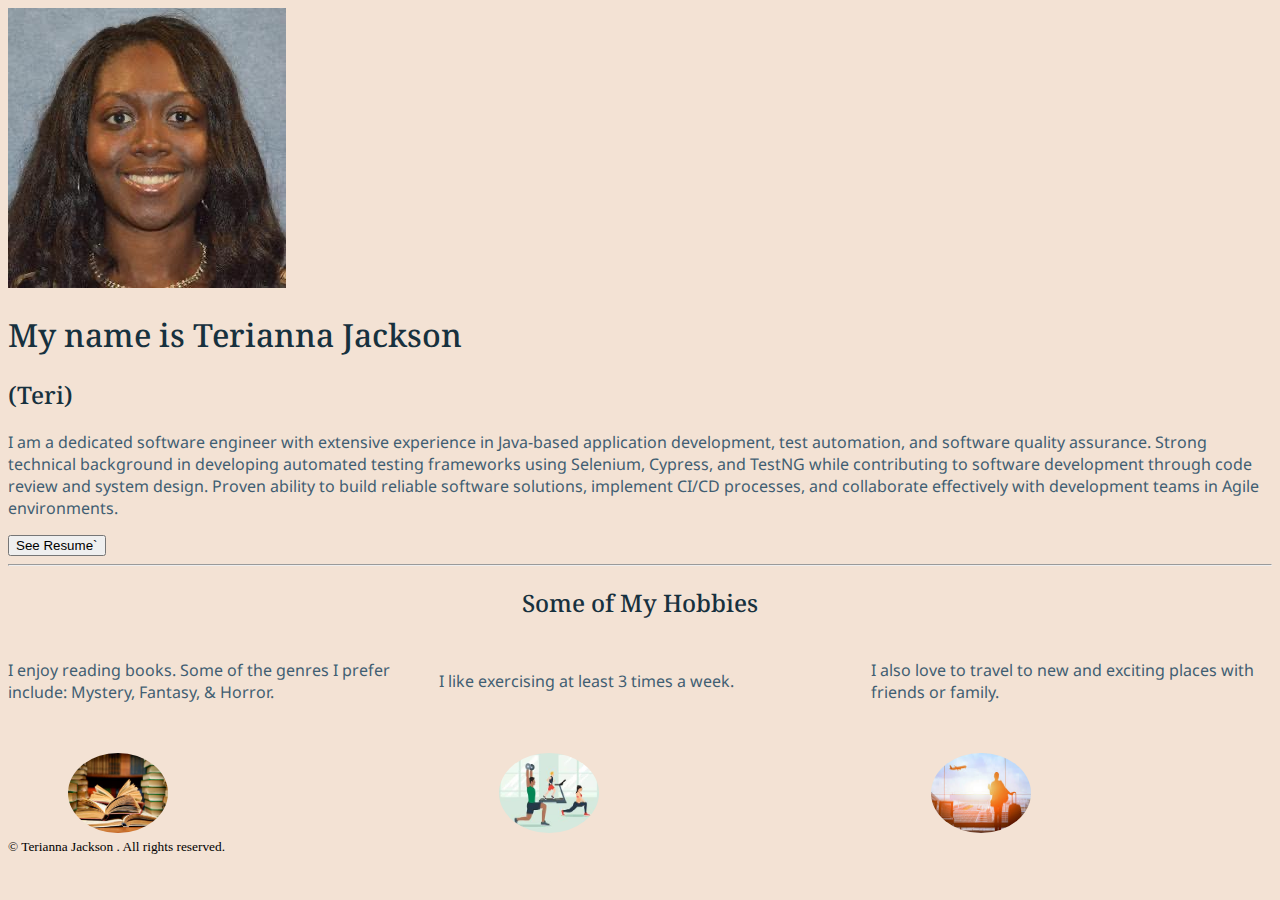
<file: index.html>
<!DOCTYPE html>
<html lang="en">
  <head>
    <meta charset="UTF-8" />
    <meta name="viewport" content="width=device-width, initial-scale=1.0" />
    <title>Teri Jackson</title>
    <link rel="preconnect" href="https://fonts.googleapis.com" />
    <link rel="preconnect" href="https://fonts.gstatic.com" crossorigin />
    <link
      href="https://fonts.googleapis.com/css2?family=Caveat:wght@400..700&family=Metal+Mania&family=Noto+Sans:ital,wght@0,100..900;
    1,100..900&family=Noto+Serif:ital,wght@0,100..900;1,100..900&family=Roboto+Flex:opsz,wght@8..144,100..1000&display=swap"
      rel="stylesheet"
    />
    <link
      href="https://cdn.jsdelivr.net/npm/bootstrap@5.3.7/dist/css/bootstrap.min.css"
      rel="stylesheet"
      integrity="sha384-LN+7fdVzj6u52u30Kp6M/trliBMCMKTyK833zpbD+pXdCLuTusPj697FH4R/5mcr"
      crossorigin="anonymous"
    />
    <link href="./css/style.css" rel="stylesheet" />
  </head>
  <body>
    <section id="introduction">
      <div class="container col-xxl-8 px-4 py-5">
        <div class="row flex-lg-row-reverse align-items-center g-5 py-5">
          <div class="col-10 col-sm-8 col-lg-6">
            <img
              src="./assets/images/Teri's headshot.png"
              alt="picture of Teri"
              class="rounded-circle"
            />
          </div>
          <div class="col-lg-6">
            <h1 class="display-5 fw-bold lh-1 mb-3 name">
              My name is Terianna Jackson
            </h1>
            <h2 class="name">(Teri)</h2>
            <div id="description">
              <p>
                I am a dedicated software engineer with extensive experience in
                Java-based application development, test automation, and
                software quality assurance. Strong technical background in
                developing automated testing frameworks using Selenium, Cypress,
                and TestNG while contributing to software development through
                code review and system design. Proven ability to build reliable
                software solutions, implement CI/CD processes, and collaborate
                effectively with development teams in Agile environments.
              </p>
            </div>
            <div class="d-grid gap-2 d-md-flex justify-content-md-start">
              <a href="./public/resume.html">
                <button
                  type="button"
                  class="btn btn-outline-secondary btn-lg px-4"
                  href="./public/resume.html"
                >
                  See Resume`
                </button>
              </a>
            </div>
          </div>
        </div>
      </div>
      <hr class="rounded" />
    </section>
    <section id="hobbies">
      <h2>Some of My Hobbies</h2>
      <div class="hobbby-list container">
        <div class="books-text">
          <p>
            I enjoy reading books. Some of the genres I prefer include: Mystery,
            Fantasy, & Horror.
          </p>
        </div>
        <div class="exercise-text">
          <p>I like exercising at least 3 times a week.</p>
        </div>
        <div class="travel-text">
          <p>
            I also love to travel to new and exciting places with friends or
            family.
          </p>
        </div>
        <div class="books-image">
          <img src="./assets/images/books.jpeg" alt="books" />
        </div>
        <div class="exercise-image">
          <img src="./assets/images/exercise.jpeg" alt="video games" />
        </div>
        <div class="travel-image">
          <img src="./assets/images/travel.jpeg" alt="airport" />
        </div>
      </div>
    </section>
    <div class="whitespace" height="100px"></div>
    <footer>
      <small> © Terianna Jackson . All rights reserved. </small>
    </footer>
  </body>
</html>
</file>
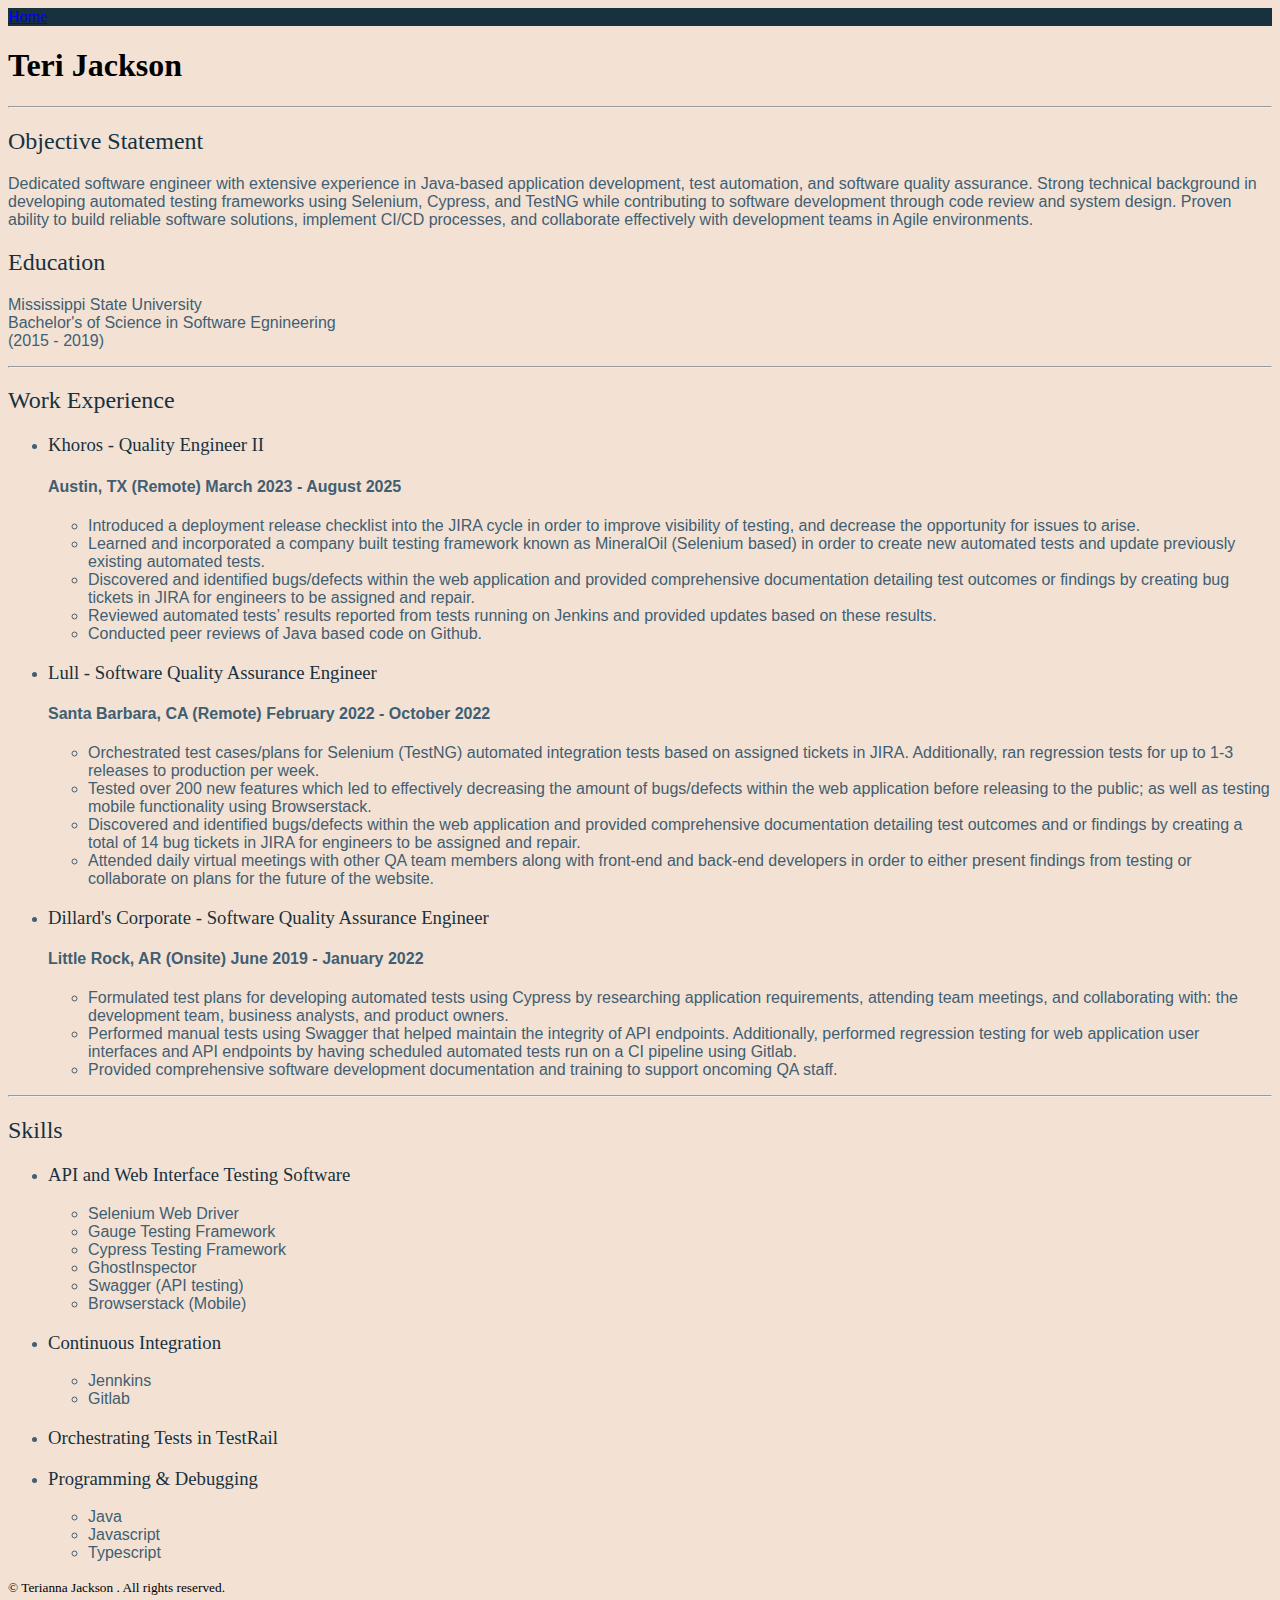
<file: public/resume.html>
<!DOCTYPE html>
<html lang="en">
  <head>
    <meta charset="UTF-8" />
    <title>Teri's Resume</title>
    <link
      href="https://cdn.jsdelivr.net/npm/bootstrap@5.3.7/dist/css/bootstrap.min.css"
      rel="stylesheet"
      integrity="sha384-LN+7fdVzj6u52u30Kp6M/trliBMCMKTyK833zpbD+pXdCLuTusPj697FH4R/5mcr"
      crossorigin="anonymous"
    />
    <link href="../css/style-resume.css" rel="stylesheet" />
  </head>
  <body>
    <nav class="navbar" style="background-color: #17313e" data-bs-theme="dark">
      <div class="container-fluid">
        <a class="navbar-brand" href="../index.html">Home</a>
      </div>
    </nav>
    <h1>Teri Jackson</h1>
    <hr />
    <h2>Objective Statement</h2>
    <p>
      Dedicated software engineer with extensive experience in Java-based
      application development, test automation, and software quality assurance.
      Strong technical background in developing automated testing frameworks
      using Selenium, Cypress, and TestNG while contributing to software
      development through code review and system design. Proven ability to build
      reliable software solutions, implement CI/CD processes, and collaborate
      effectively with development teams in Agile environments.
    </p>
    <h2>Education</h2>
    <p>
      Mississippi State University<br />
      Bachelor's of Science in Software Egnineering<br />
      (2015 - 2019)
    </p>
    <hr />
    <h2>Work Experience</h2>
    <ul>
      <li><h3>Khoros - Quality Engineer II</h3></li>
      <h4>Austin, TX (Remote) March 2023 - August 2025</h4>
      <ul>
        <li>
          Introduced a deployment release checklist into the JIRA cycle in order
          to improve visibility of testing, and decrease the opportunity for
          issues to arise.
        </li>
        <li>
          Learned and incorporated a company built testing framework known as
          MineralOil (Selenium based) in order to create new automated tests and
          update previously existing automated tests.
        </li>
        <li>
          Discovered and identified bugs/defects within the web application and
          provided comprehensive documentation detailing test outcomes or
          findings by creating bug tickets in JIRA for engineers to be assigned
          and repair.
        </li>
        <li>
          Reviewed automated tests’ results reported from tests running on
          Jenkins and provided updates based on these results.
        </li>
        <li>Conducted peer reviews of Java based code on Github.</li>
      </ul>
      <li><h3>Lull - Software Quality Assurance Engineer</h3></li>
      <h4>Santa Barbara, CA (Remote) February 2022 - October 2022</h4>
      <ul>
        <li>
          Orchestrated test cases/plans for Selenium (TestNG) automated
          integration tests based on assigned tickets in JIRA. Additionally, ran
          regression tests for up to 1-3 releases to production per week.
        </li>
        <li>
          Tested over 200 new features which led to effectively decreasing the
          amount of bugs/defects within the web application before releasing to
          the public; as well as testing mobile functionality using
          Browserstack.
        </li>
        <li>
          Discovered and identified bugs/defects within the web application and
          provided comprehensive documentation detailing test outcomes and or
          findings by creating a total of 14 bug tickets in JIRA for engineers
          to be assigned and repair.
        </li>
        <li>
          Attended daily virtual meetings with other QA team members along with
          front-end and back-end developers in order to either present findings
          from testing or collaborate on plans for the future of the website.
        </li>
      </ul>
      <li>
        <h3>Dillard's Corporate - Software Quality Assurance Engineer</h3>
      </li>
      <h4>Little Rock, AR (Onsite) June 2019 - January 2022</h4>
      <ul>
        <li>
          Formulated test plans for developing automated tests using Cypress by
          researching application requirements, attending team meetings, and
          collaborating with: the development team, business analysts, and
          product owners.
        </li>
        <li>
          Performed manual tests using Swagger that helped maintain the
          integrity of API endpoints. Additionally, performed regression testing
          for web application user interfaces and API endpoints by having
          scheduled automated tests run on a CI pipeline using Gitlab.
        </li>
        <li>
          Provided comprehensive software development documentation and training
          to support oncoming QA staff.
        </li>
      </ul>
    </ul>
    <hr />
    <h2>Skills</h2>
    <ul>
      <li><h3>API and Web Interface Testing Software</h3></li>
      <ul>
        <li>Selenium Web Driver</li>
        <li>Gauge Testing Framework</li>
        <li>Cypress Testing Framework</li>
        <li>GhostInspector</li>
        <li>Swagger (API testing)</li>
        <li>Browserstack (Mobile)</li>
      </ul>
      <li><h3>Continuous Integration</h3></li>
      <ul>
        <li>Jennkins</li>
        <li>Gitlab</li>
      </ul>
      <li><h3>Orchestrating Tests in TestRail</h3></li>
      <li><h3>Programming & Debugging</h3></li>
      <ul>
        <li>Java</li>
        <li>Javascript</li>
        <li>Typescript</li>
      </ul>
    </ul>
    <footer>
      <small> © Terianna Jackson . All rights reserved. </small>
    </footer>
  </body>
</html>
</file>
<file: css/style.css>
body {
    background-color: #F3E2D4;
}

.name, h2 {
    color: #17313E;
    font-family: "Noto Serif", serif;
    font-optical-sizing: auto;
    font-weight: 500;
    font-style: normal;
    font-variation-settings:
        "wdth" 100;
}

p {
    color: #415E72;
    font-family: "Noto Sans", sans-serif;
    font-optical-sizing: auto;
    font-weight: 400;
    font-style: normal;
    font-variation-settings:
        "wdth" 100;
}

#hobbies h2 {
    text-align: center;
}

#hobbies .container {
    display: grid;
    grid-template-columns: 1fr 1fr 1fr;
    grid-template-rows: repeat(2, 1fr);
    gap: 30px;
    justify-content: center;
    align-items: center;
}

#hobbies .container img {
    border-radius: 50%;
    width: 100px;
    margin-left: 60px;
    height: 80px;
}

@media (max-width: 600px) {
    .books-text {
        grid-area: 1 / span 3;
    }

    .books-image {
        grid-area: 2 / span 3
    }
    .exercise-text {
        grid-area: 3 / span 3
    }
    .exercise-image {
        grid-area: 4 / span 3
    }
    .travel-text {
        grid-area: 5 / span 3
    }
    .travel-image {
        grid-area: 6 / span 3
    }
}
</file>
<file: css/style-resume.css>
body {
    background-color: #F3E2D4;
}

h2, h3 {
    color: #17313E;
    font-family: "Noto Serif", serif;
    font-optical-sizing: auto;
    font-weight: 500;
    font-style: normal;
    font-variation-settings:
        "wdth" 100;
}

 p,ul {
    color: #415E72;
    font-family: "Noto Sans", sans-serif;
    font-optical-sizing: auto;
    font-weight: 400;
    font-style: normal;
    font-variation-settings:
        "wdth" 100;
 }
</file>
